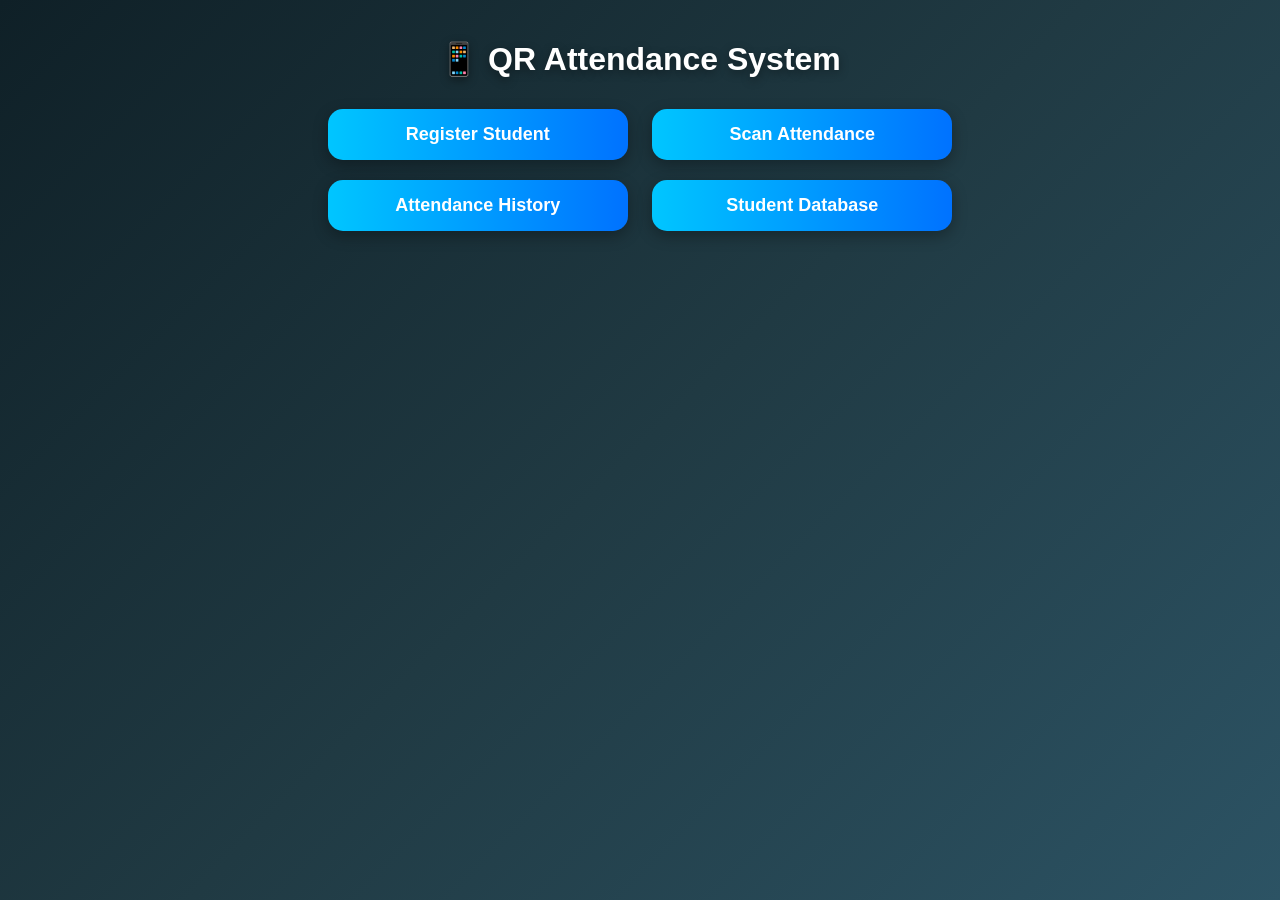
<file: index.html>
﻿<!DOCTYPE html>
<html>
<head>

<title>QR Student Attendance System</title>

<meta name="viewport" content="width=device-width, initial-scale=1">

<link rel="stylesheet" href="style.css">

</head>


<body>


<div class="container">

<h1>
📱 QR Attendance System
</h1>


<button onclick="location.href='register.html'">
Register Student
</button>


<button onclick="location.href='scanner.html'">
Scan Attendance
</button>


<button onclick="location.href='history.html'">
Attendance History
</button>


<button onclick="location.href='students.html'">
Student Database
</button>


</div>


</body>

</html>
</file>
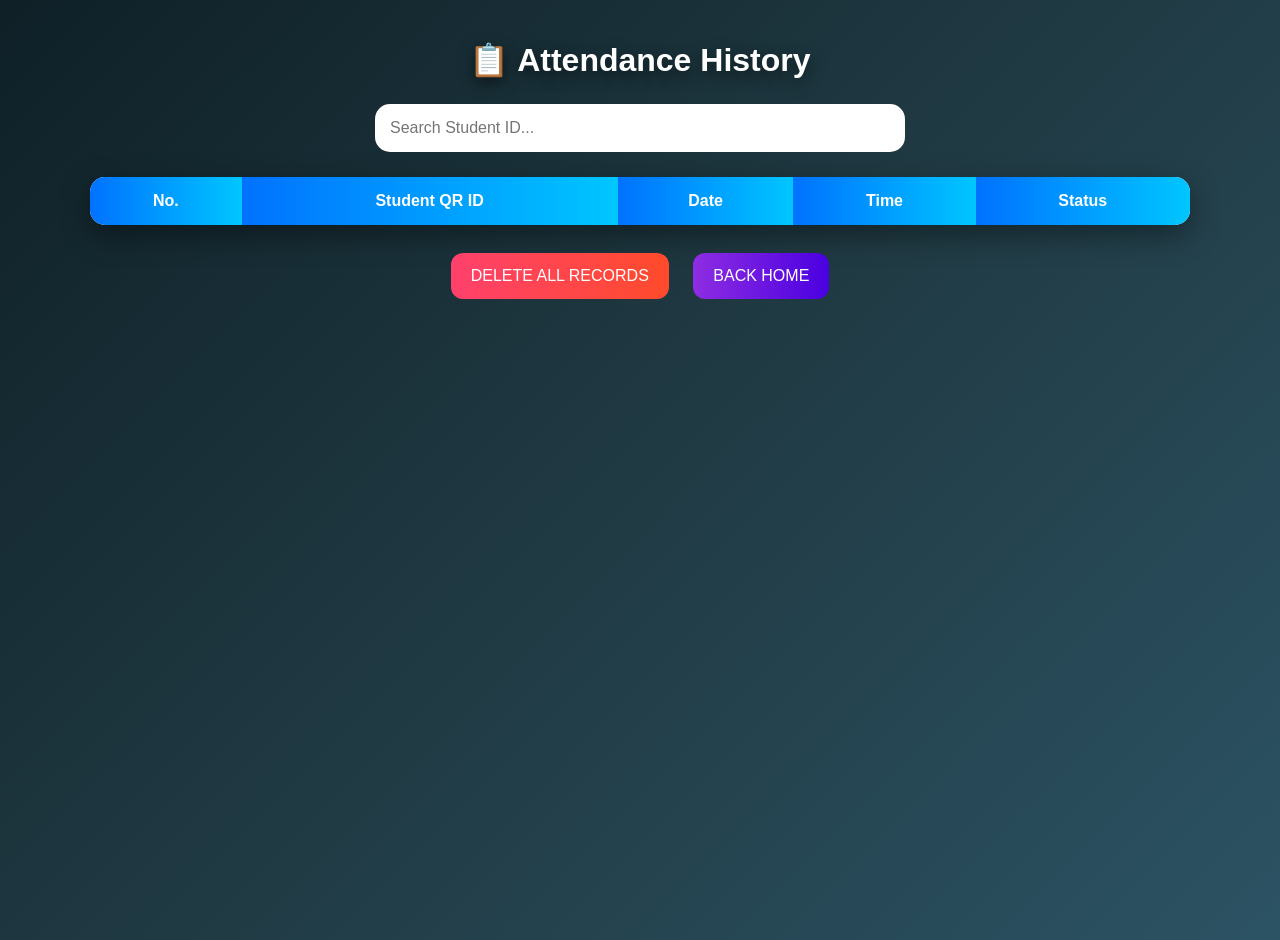
<file: history.html>
﻿<!DOCTYPE html>
<html>

<head>

<title>
Attendance History
</title>


<meta name="viewport" content="width=device-width, initial-scale=1.0">


<link rel="stylesheet" href="history.css">


</head>


<body>


<div class="container">


<h1>
📋 Attendance History
</h1>


<input 
type="text"
id="search"
placeholder="Search Student ID..."
onkeyup="searchAttendance()">



<table>


<thead>

<tr>

<th>
No.
</th>


<th>
Student QR ID
</th>


<th>
Date
</th>


<th>
Time
</th>


<th>
Status
</th>


</tr>

</thead>



<tbody id="attendanceTable">

</tbody>


</table>



<br>


<button onclick="clearHistory()">
DELETE ALL RECORDS
</button>



<button onclick="location.href='index.html'">
BACK HOME
</button>



</div>



<script>


let records =
JSON.parse(

localStorage.getItem(
"attendance"

)

)
|| [];



displayHistory();



function displayHistory()
{


let table =
document.getElementById(
"attendanceTable"
);



table.innerHTML="";



records.forEach(

(record,index)=>{


let row =
`
<tr>

<td>
${index+1}
</td>


<td>
${record.studentID}
</td>


<td>
${record.date}
</td>


<td>
${record.time}
</td>


<td>
<span class="present">
${record.status}
</span>
</td>


</tr>
`;



table.innerHTML += row;



}

);


}



function searchAttendance()
{


let keyword =
document
.getElementById(
"search"
)
.value
.toLowerCase();



let table =
document
.getElementById(
"attendanceTable"
);



table.innerHTML="";



records.forEach(

(record,index)=>{


if(

record.studentID
.toLowerCase()
.includes(keyword)

)

{


table.innerHTML +=

`

<tr>

<td>${index+1}</td>

<td>${record.studentID}</td>

<td>${record.date}</td>

<td>${record.time}</td>

<td>
<span class="present">
${record.status}
</span>
</td>


</tr>

`;

}


}

);



}




function clearHistory()
{


let confirmDelete =
confirm(
"Delete all attendance records?"
);



if(confirmDelete)
{


localStorage.removeItem(
"attendance"
);



records=[];



displayHistory();



alert(
"Attendance history deleted"
);


}



}



</script>


</body>

</html>
</file>
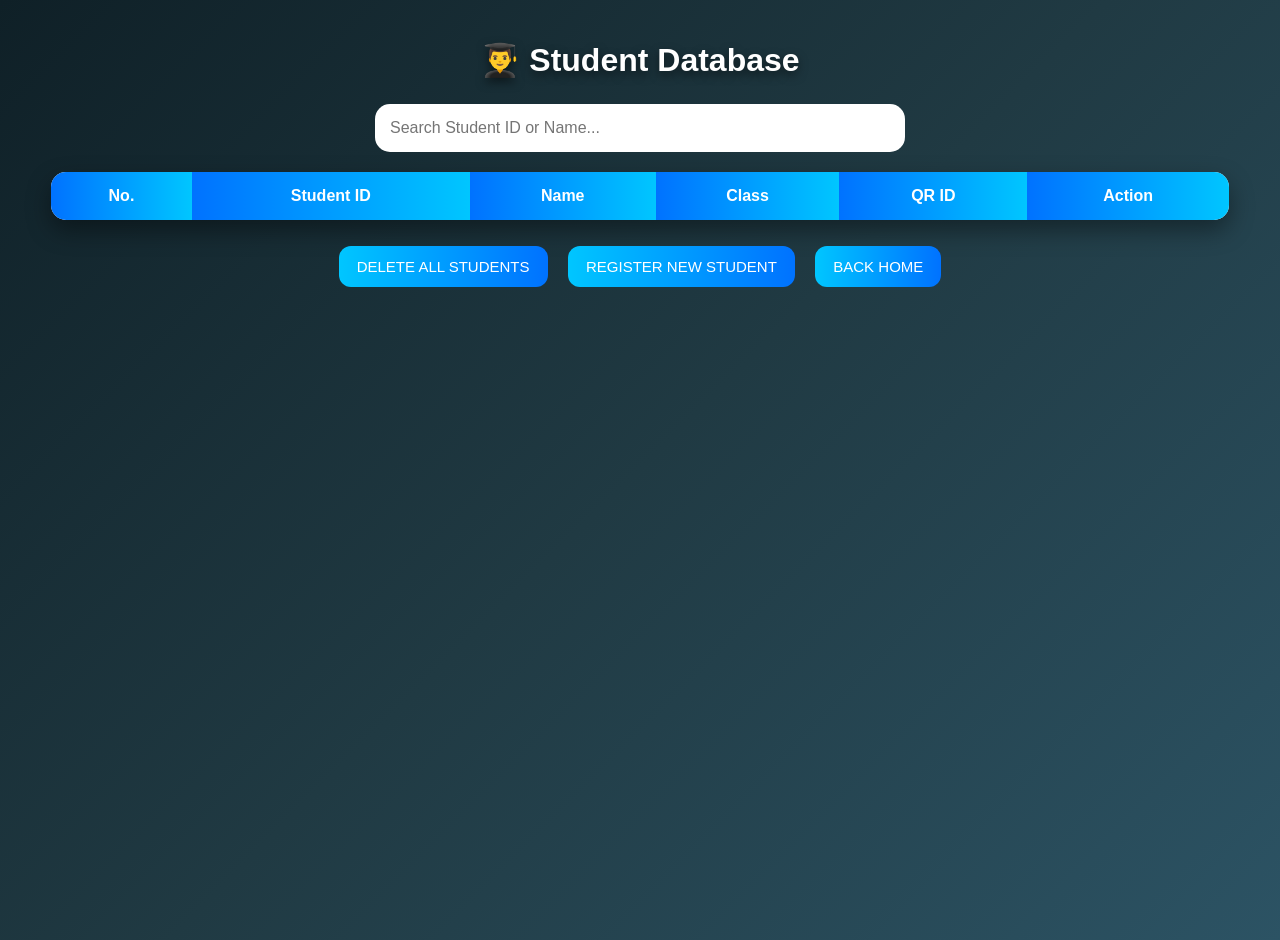
<file: students.html>
﻿<!DOCTYPE html>
<html>

<head>

<title>
Student Database
</title>


<meta name="viewport" content="width=device-width, initial-scale=1.0">


<link rel="stylesheet" href="students.css">


</head>


<body>


<div class="container">


<h1>
👨‍🎓 Student Database
</h1>


<input 
type="text"
id="search"
placeholder="Search Student ID or Name..."
onkeyup="searchStudent()">



<table>


<thead>

<tr>

<th>No.</th>

<th>Student ID</th>

<th>Name</th>

<th>Class</th>

<th>QR ID</th>

<th>Action</th>


</tr>

</thead>



<tbody id="studentTable">


</tbody>


</table>



<br>


<button onclick="deleteAllStudents()">
DELETE ALL STUDENTS
</button>



<button onclick="location.href='register.html'">
REGISTER NEW STUDENT
</button>



<button onclick="location.href='index.html'">
BACK HOME
</button>



</div>




<script>


let students =
JSON.parse(

localStorage.getItem(
"students"

)

)
|| [];



displayStudents();





function displayStudents()
{


let table =
document.getElementById(
"studentTable"
);



table.innerHTML="";



students.forEach(

(student,index)=>{


table.innerHTML +=

`

<tr>

<td>
${index+1}
</td>


<td>
${student.id}
</td>


<td>
${student.name}
</td>


<td>
${student.class}
</td>


<td>
${student.qr}
</td>


<td>

<button 
onclick="deleteStudent(${index})">

Delete

</button>

</td>


</tr>

`;


}

);


}





function searchStudent()
{


let keyword =

document
.getElementById(
"search"
)
.value
.toLowerCase();



let table =
document.getElementById(
"studentTable"
);



table.innerHTML="";



students.forEach(

(student,index)=>{


if(

student.id
.toLowerCase()
.includes(keyword)

||

student.name
.toLowerCase()
.includes(keyword)

)

{


table.innerHTML +=

`

<tr>

<td>${index+1}</td>

<td>${student.id}</td>

<td>${student.name}</td>

<td>${student.class}</td>

<td>${student.qr}</td>

<td>

<button onclick="deleteStudent(${index})">

Delete

</button>

</td>


</tr>

`;

}


}

);


}




function deleteStudent(index)
{


let confirmDelete =

confirm(
"Delete this student?"
);



if(confirmDelete)
{


students.splice(index,1);



localStorage.setItem(

"students",

JSON.stringify(students)

);



displayStudents();



}



}





function deleteAllStudents()
{


let confirmDelete =

confirm(
"Delete all students?"
);



if(confirmDelete)
{


localStorage.removeItem(
"students"
);



students=[];



displayStudents();



alert(
"All student records deleted"
);


}



}


</script>



</body>


</html>
</file>
<file: style.css>
﻿/* =================================
   QR STUDENT ATTENDANCE SYSTEM
   MAIN STYLE SHEET
================================= */


*{

box-sizing:border-box;

font-family:
"Segoe UI",
Arial,
sans-serif;

}



/* BODY */

body{

margin:0;

min-height:100vh;

background:

linear-gradient(

135deg,

#0f2027,

#203a43,

#2c5364

);


color:white;

}



/* MAIN CONTAINER */


.container{


width:90%;

max-width:900px;

margin:auto;

padding:20px;

text-align:center;


}



/* HEADER TITLE */


h1{

font-size:32px;

margin-top:20px;

text-shadow:

0 3px 10px rgba(0,0,0,.4);

}



h2{

margin-top:20px;

}



/* CARD DESIGN */


.card{


background:

rgba(255,255,255,0.15);


backdrop-filter:

blur(10px);


border-radius:20px;


padding:25px;


box-shadow:

0 10px 30px

rgba(0,0,0,.3);


}



/* INPUT */


input,
select{


width:90%;


padding:15px;


margin:10px;


border:none;


border-radius:12px;


font-size:16px;


outline:none;


}



/* BUTTON */


button{


width:90%;


max-width:400px;


padding:15px;


margin:10px;


border:none;


border-radius:15px;


font-size:18px;


font-weight:bold;


cursor:pointer;


background:

linear-gradient(

90deg,

#00c6ff,

#0072ff

);


color:white;


box-shadow:

0 5px 15px

rgba(0,0,0,.3);


transition:.3s;


}



button:hover{


transform:

scale(1.05);


}



/* HOME MENU BUTTONS */


.menu button{


display:block;

margin:

15px auto;


}



/* QR CODE BOX */


#qrcode{


background:white;


padding:20px;


display:inline-block;


border-radius:15px;


margin:20px;


}



/* CAMERA AREA */


#reader{


width:100%;


max-width:500px;


margin:auto;


background:white;


border-radius:15px;


padding:10px;


}



/* RESULT BOX */


.result{


background:

rgba(255,255,255,.15);


padding:20px;


border-radius:15px;


margin-top:20px;


}



/* TABLE DESIGN */


table{


width:100%;


border-collapse:collapse;


background:white;


color:black;


border-radius:15px;


overflow:hidden;


}



th{


background:#0072ff;


color:white;


padding:12px;


}



td{


padding:10px;


border-bottom:

1px solid #ddd;


}



/* SEARCH BOX */


#search{


width:95%;


}



/* SUCCESS STATUS */


.present{


background:

green;


color:white;


padding:5px 12px;


border-radius:20px;


}



/* DELETE BUTTON */


.delete{


background:

linear-gradient(

90deg,

#ff416c,

#ff4b2b

);


}




/* FOOTER */


footer{


text-align:center;


padding:20px;


opacity:.8;


}




/* ===========================
   MOBILE RESPONSIVE DESIGN
=========================== */


@media(max-width:600px){



h1{

font-size:24px;

}



.container{


width:95%;


padding:10px;


}



button{


font-size:16px;


padding:13px;


}



table{


font-size:12px;


}



th,
td{


padding:6px;


}


}



/* TABLET */


@media(min-width:768px){


.container{


max-width:1000px;


}



button{


width:300px;


}



}
</file>
<file: history.css>
﻿/* =====================================
   QR STUDENT ATTENDANCE SYSTEM
   ATTENDANCE HISTORY STYLE
===================================== */


/* BODY */

body{

    margin:0;

    padding:20px;

    min-height:100vh;


    font-family:
    "Segoe UI",
    Arial,
    sans-serif;


    background:

    linear-gradient(
        135deg,
        #0f2027,
        #203a43,
        #2c5364
    );


    color:white;

}



/* MAIN CONTAINER */

.container{

    width:95%;

    max-width:1100px;

    margin:auto;

    text-align:center;

}



/* TITLE */

h1{

    font-size:32px;

    margin-bottom:25px;


    text-shadow:

    0 5px 15px rgba(0,0,0,.5);

}



/* SEARCH BOX */


#search{


    width:90%;

    max-width:500px;


    padding:15px;


    margin-bottom:25px;


    border:none;


    border-radius:15px;


    font-size:16px;


    outline:none;


}



/* TABLE WRAPPER */

.table-container{


    width:100%;


    overflow-x:auto;


}



/* TABLE */


table{


    width:100%;


    border-collapse:collapse;


    background:white;


    color:black;


    border-radius:15px;


    overflow:hidden;


    box-shadow:

    0 10px 30px

    rgba(0,0,0,.4);


}



/* HEADER */


th{


    padding:15px;


    background:


    linear-gradient(

        90deg,

        #0072ff,

        #00c6ff

    );


    color:white;


    font-size:16px;


}



/* DATA */


td{


    padding:12px;


    border-bottom:

    1px solid #ddd;


}



/* ROW EFFECT */


tbody tr:hover{


    background:#f2f2f2;


}



/* PRESENT STATUS */


.present{


    display:inline-block;


    background:

    linear-gradient(

        90deg,

        #11998e,

        #38ef7d

    );


    color:white;


    padding:6px 15px;


    border-radius:20px;


    font-weight:bold;


}



/* DELETE BUTTON */


button{


    padding:14px 20px;


    margin:10px;


    border:none;


    border-radius:12px;


    cursor:pointer;


    font-size:16px;


    color:white;


    background:


    linear-gradient(

        90deg,

        #00c6ff,

        #0072ff

    );


    transition:.3s;


}



button:hover{


    transform:scale(1.05);


}



/* DELETE ALL BUTTON */


button:first-of-type{


    background:


    linear-gradient(

        90deg,

        #ff416c,

        #ff4b2b

    );


}



/* BACK BUTTON */


button:last-of-type{


    background:


    linear-gradient(

        90deg,

        #8e2de2,

        #4a00e0

    );


}



/* EMPTY MESSAGE */


.empty{


    background:white;


    color:black;


    padding:20px;


    border-radius:15px;


}



/* MOBILE RESPONSIVE */


@media(max-width:768px){


body{

    padding:10px;

}



h1{

    font-size:24px;

}



table{

    font-size:12px;

}



th,
td{


    padding:8px;


}



button{


    width:90%;


}



}



/* SMALL PHONE */

@media(max-width:480px){


.table-container{


    overflow-x:auto;


}


table{


    min-width:600px;


}


#search{


    width:85%;


}


}
</file>
<file: students.css>
﻿/* =====================================
   QR STUDENT ATTENDANCE SYSTEM
   STUDENTS DATABASE STYLE
===================================== */


/* BODY */

body{

    margin:0;

    padding:20px;

    min-height:100vh;

    font-family:
    "Segoe UI",
    Arial,
    sans-serif;


    background:

    linear-gradient(
    135deg,
    #0f2027,
    #203a43,
    #2c5364
    );


    color:white;

}



/* MAIN CONTAINER */

.container{

    width:95%;

    max-width:1200px;

    margin:auto;

    text-align:center;

}



/* TITLE */

h1{

    font-size:32px;

    margin-bottom:25px;

    text-shadow:
    0 4px 10px rgba(0,0,0,.5);

}



/* SEARCH BOX */

#search{


    width:90%;

    max-width:500px;


    padding:15px;


    margin-bottom:20px;


    border:none;


    border-radius:15px;


    font-size:16px;


    outline:none;


}



/* TABLE CONTAINER */

.table-container{

    overflow-x:auto;

}



/* TABLE */

table{


    width:100%;


    border-collapse:collapse;


    background:white;


    color:black;


    border-radius:15px;


    overflow:hidden;


    box-shadow:

    0 10px 25px

    rgba(0,0,0,.4);


}



/* TABLE HEADER */

th{


    background:


    linear-gradient(

    90deg,

    #0072ff,

    #00c6ff

    );


    color:white;


    padding:15px;


    font-size:16px;


}



/* TABLE DATA */

td{


    padding:12px;


    border-bottom:

    1px solid #ddd;


}



/* ROW EFFECT */

tr:hover{


    background:#f2f2f2;


}



/* BUTTON */

button{


    padding:12px 18px;


    margin:8px;


    border:none;


    border-radius:12px;


    font-size:15px;


    cursor:pointer;


    color:white;


    background:


    linear-gradient(

    90deg,

    #00c6ff,

    #0072ff

    );


    transition:.3s;


}



button:hover{


    transform:scale(1.05);


}



/* DELETE BUTTON */

td button{


    background:


    linear-gradient(

    90deg,

    #ff416c,

    #ff4b2b

    );


    padding:8px 12px;


}



/* REGISTER BUTTON */

.register-btn{


    background:

    linear-gradient(

    90deg,

    #11998e,

    #38ef7d

    );


}



/* BACK BUTTON */

.back-btn{


    background:

    linear-gradient(

    90deg,

    #8e2de2,

    #4a00e0

    );


}



/* EMPTY DATABASE */

.empty{


    padding:20px;

    background:white;

    color:black;

    border-radius:15px;

}



/* MOBILE DESIGN */

@media(max-width:768px){


body{

    padding:10px;

}


h1{

    font-size:24px;

}



table{

    font-size:13px;

}



th,
td{

    padding:8px;

}



button{


    width:90%;


    font-size:14px;


}



}



/* SMALL MOBILE */

@media(max-width:480px){



table{


    display:block;


    overflow-x:auto;


    white-space:nowrap;


}



input{


    width:85%;


}



}
</file>
